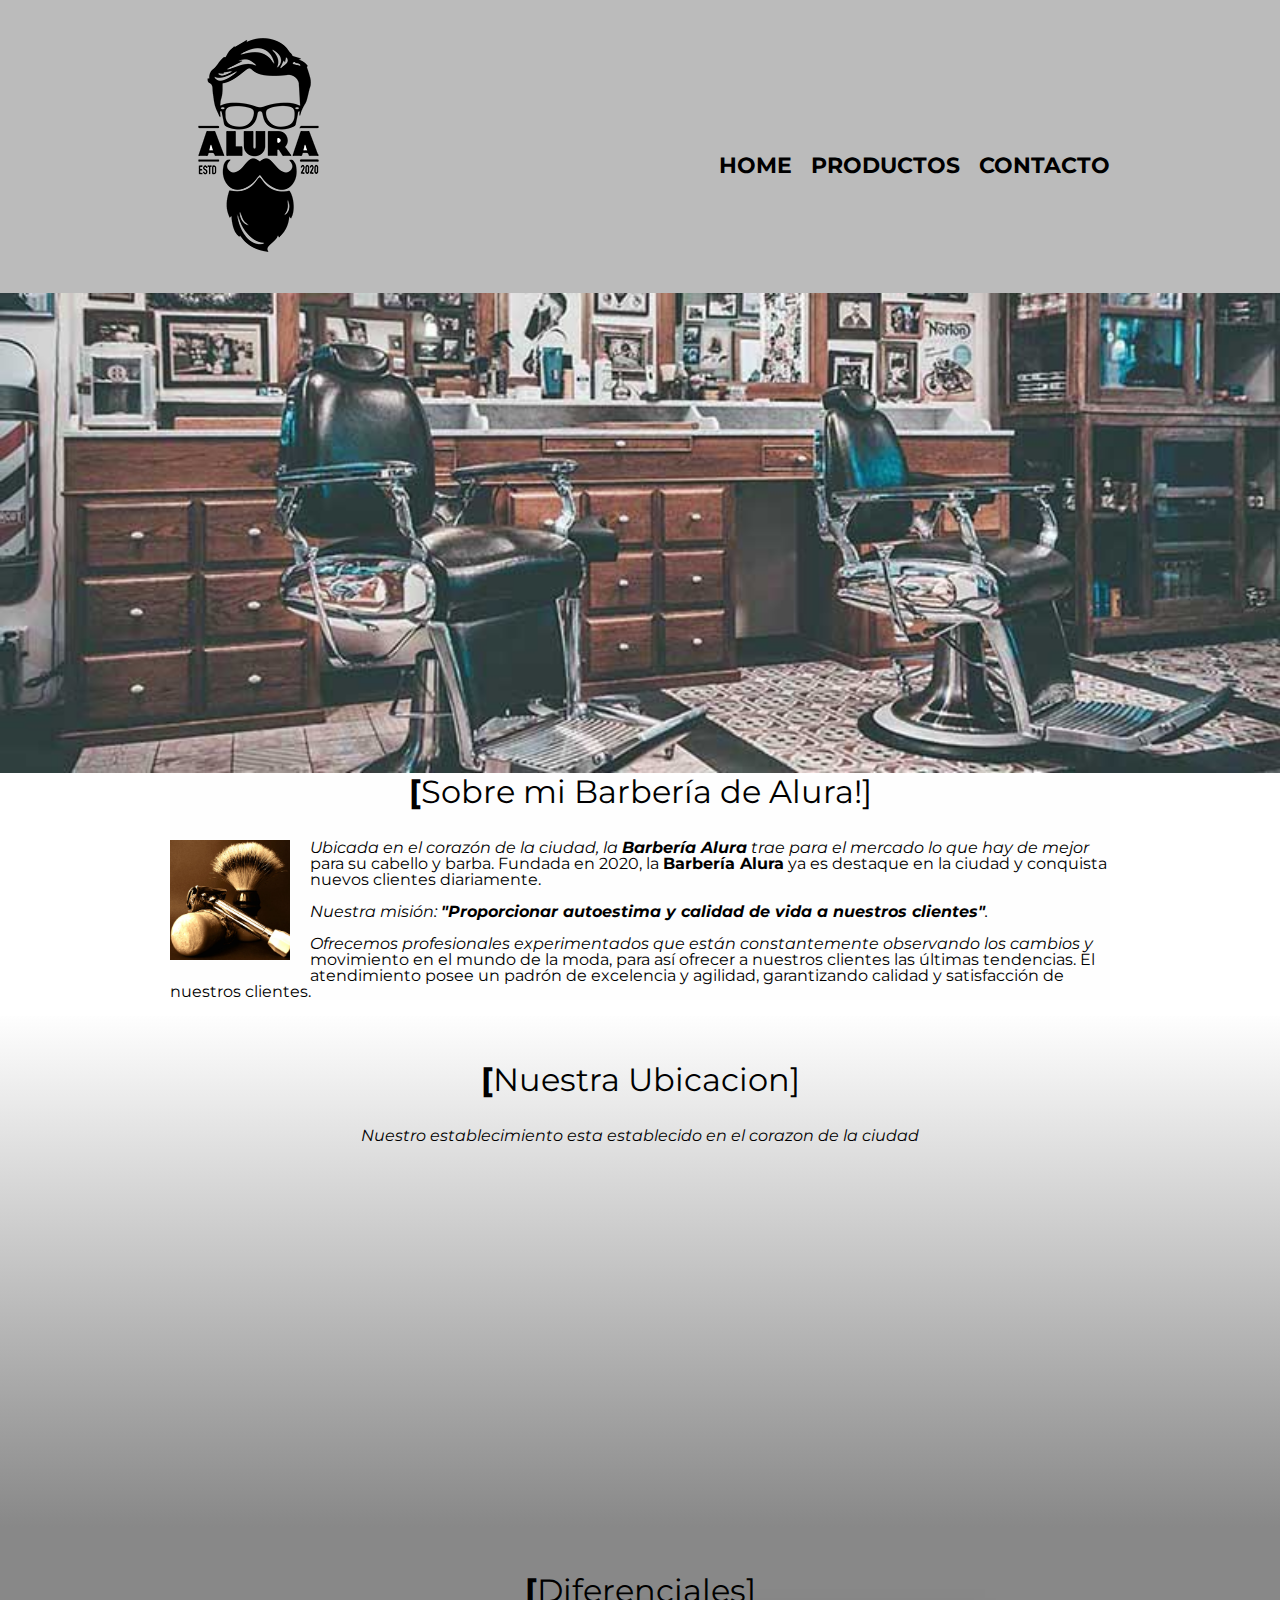
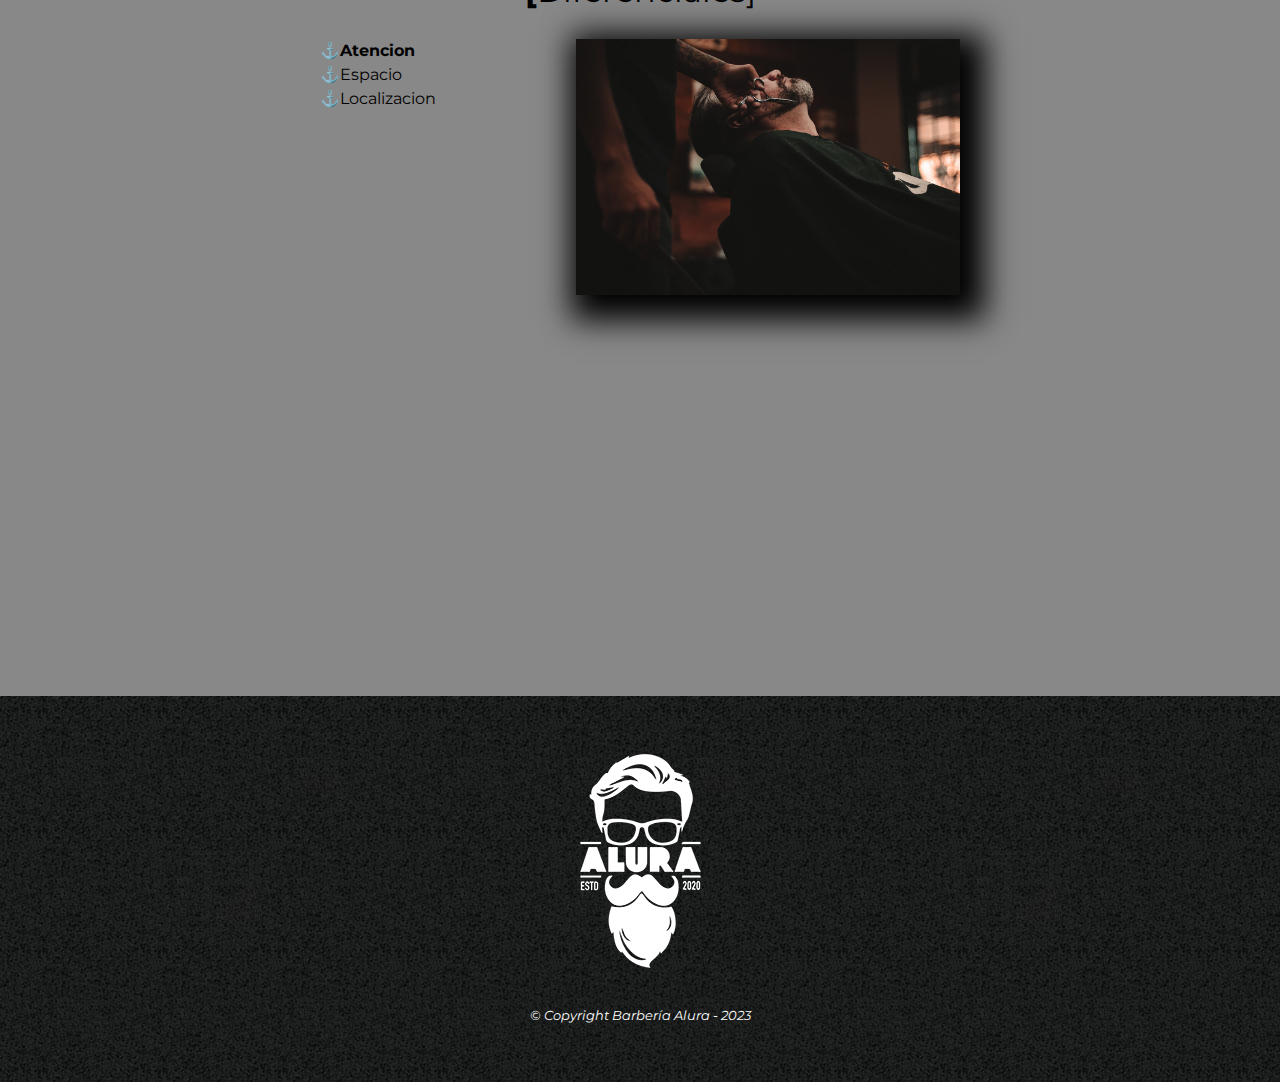
<file: index.html>
<!DOCTYPE html>

    <html lang="es">

        <head>
            <meta charset="UTF-8">
            <meta name="viewport" content="width=device-width">
            <title>Barbería Alura</title>
            <link rel="stylesheet" href="reset.css">
            <link rel="stylesheet" href="style.css">
            <link rel="preconnect" href="https://fonts.googleapis.com">
            <link rel="preconnect" href="https://fonts.gstatic.com" crossorigin>
            <link href="https://fonts.googleapis.com/css2?family=Montserrat:wght@300&display=swap" rel="stylesheet">

        </head>

        <body>

            <header>
                <div class="caja">
                    <h1><img src="imagenes/logo.png" alt="Logo Barbería"></h1>
                    <nav>
                        <ul>
                            <li><a href="index.html">Home</a></li>
                            <li><a href="productos.html">Productos</a></li>
                            <li><a href="contacto.html">Contacto</a></li>
                        </ul>
                    </nav>
                </div>
            </header>

            <img class="banner" src="banner/banner.jpg">

            <main>
                <section class="principal">
                    <h2 class="titulo-principal">Sobre mi Barbería de Alura!</h2>

                    <img class="utencilios" src="imagenes/utensilios[1].jpg" alt="Utencilios de barbero">
    
                    <p>Ubicada en el corazón de la ciudad, la <strong>Barbería Alura</strong> trae para el mercado lo que hay de mejor para su cabello y barba. Fundada en 2020, la <strong>Barbería Alura</strong> ya es destaque en la ciudad y conquista nuevos clientes diariamente.</p>
    
                    <p id="mision">Nuestra misión: <em><strong>"Proporcionar autoestima y calidad de vida a nuestros clientes"</em></strong>.</p>
    
                    <p>Ofrecemos profesionales experimentados que están constantemente observando los cambios y movimiento en el mundo de la moda, para así ofrecer a nuestros clientes las últimas tendencias. El atendimiento posee un padrón de excelencia y agilidad, garantizando calidad y satisfacción de nuestros clientes.</p>
                </section>

                <section class="mapa">
                    <h3 class="titulo-principal">Nuestra Ubicacion</h3>
                    <p>Nuestro establecimiento esta establecido en el corazon de la ciudad</p>

                    <div class="mapa-contenido">
                        <iframe src="https://www.google.com/maps/embed?pb=!1m18!1m12!1m3!1d5924.945641358322!2d-103.34877173108313!3d20.690650469682634!2m3!1f0!2f0!3f0!3m2!1i1024!2i768!4f13.1!3m3!1m2!1s0x8428b14fb945cfd1%3A0x7fbee82aee7b21c4!2sDELFINES%20Voleibol!5e0!3m2!1sen!2smx!4v1685327429157!5m2!1sen!2smx" width="100%" height="300" style="border:0;" allowfullscreen="" loading="lazy" referrerpolicy="no-referrer-when-downgrade"></iframe>
                    </div>
                </section>
    
                <section class="diferenciales">
                    <h3 class="titulo-principal">Diferenciales</h3>

                    <div class="contenido-diferenciales">
                        <ul class="lista-diferenciales">
                            <li class="items">Atencion</li>
                            <li class="items">Espacio</li>
                            <li class="items">Localizacion</li>
                        </ul><img src="diferenciales/diferenciales.jpg" class="imagen-diferenciales">
                    </div>
                    
                    <div class="video">
                        <iframe width="100%" height="315" src="https://www.youtube.com/embed/kEaF3gc5z74" title="YouTube video player" frameborder="0" allow="accelerometer; autoplay; clipboard-write; encrypted-media; gyroscope; picture-in-picture; web-share" allowfullscreen></iframe>
                    </div>
                </section>

            </main>

            <footer>
                <img src="imagenes/logo-blanco.png" alt="Logo Barbería">
                <p class="copyright">&copy Copyright Barbería Alura - 2023</p>
            </footer>

        </body>

    </html>
</file>
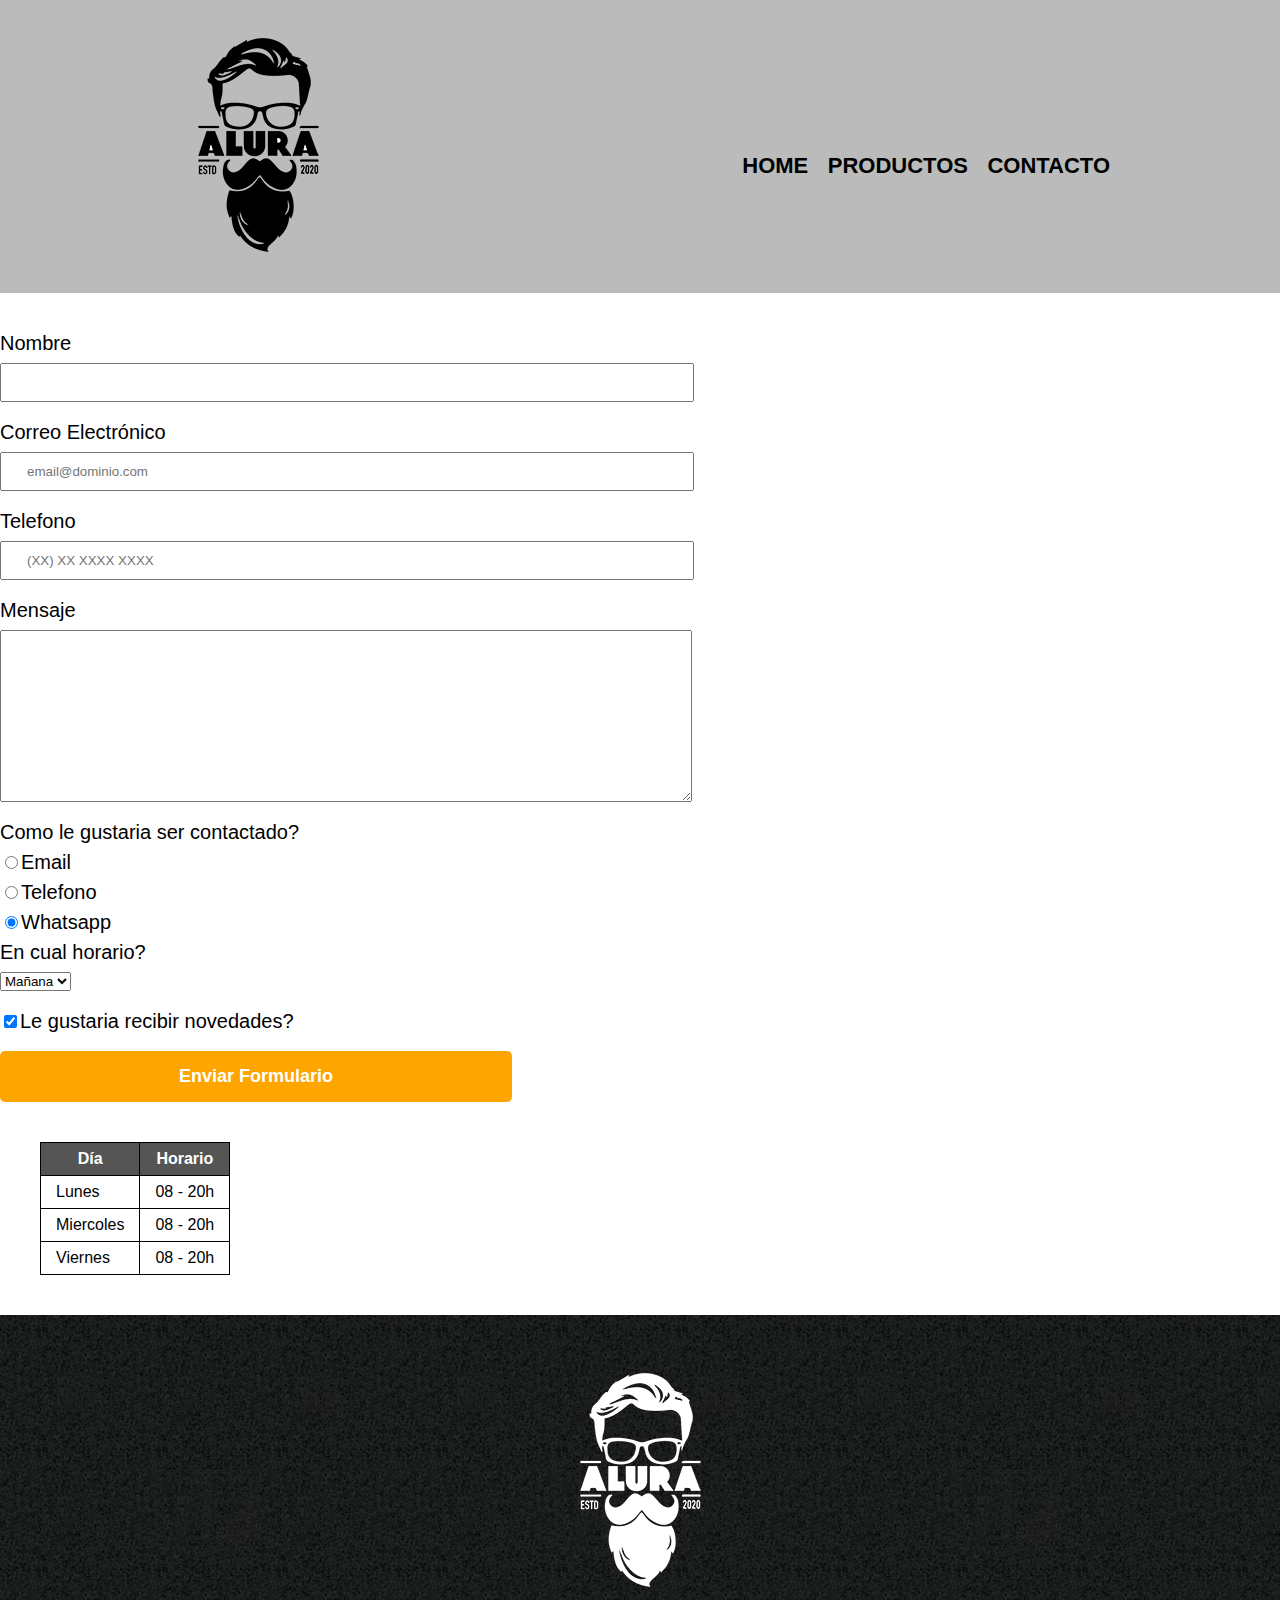
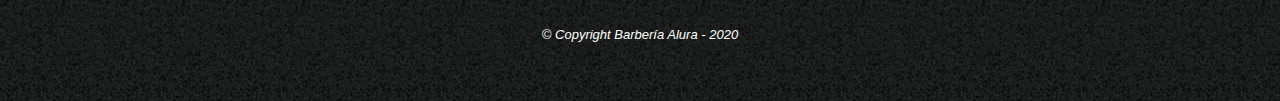
<file: contacto.html>
<!DOCTYPE html>
<html>
    <head>
        <meta charset="UTF-8">
        <title>Contacto - Barbería Alura</title>
        <link rel="stylesheet" href="reset.css">
        <link rel="stylesheet" href="style.css">
    </head>
    <body>
        <header>
            <div class="caja">
                <h1><img src="imagenes/logo.png" alt="Logo Barbería"></h1>
                <nav>
                    <ul>
                        <li><a href="index.html">Home</a></li>
                        <li><a href="productos.html">Productos</a></li>
                        <li><a href="contacto.html">Contacto</a></li>
                    </ul>
                </nav>
            </div>
        </header>

        <main>
            <form>
                <label for="nombre">Nombre</label>
                <input type="text" id="nombre" class="input-padron" required>

                <label for="correoElectronico">Correo Electrónico</label>
                <input type="email" id="correoElectronico" class="input-padron" required placeholder="email@dominio.com">

                <label for="telefono">Telefono</label>
                <input type="tel" id="telefono" class="input-padron" required placeholder="(XX) XX XXXX XXXX">

                <label for="mensaje">Mensaje</label>
                <textarea cols="70" rows="10" id="mensaje" class="input-padron" required></textarea>

                <fieldset>
                    <legend>Como le gustaria ser contactado?</legend>

                    <label for="radio-email"><input type="radio" name="contacto"  value="email" id="radio-email">Email</label>

                    <label for="radio-telefono"><input type="radio" name="contacto" value="telefono" id="radio-telefono">Telefono</label>
                    
                    <label for="radio-whatsapp"><input type="radio" name="contacto" value="whatsapp" id="radio-whatsapp" checked>Whatsapp</label>
                </fieldset>

                <fieldset>
                    <legend>En cual horario?</legend>
                    <select>
                        <option>Mañana</option>
                        <option>Tarde</option>
                        <option>Noche</option>
                    </select>
                </fieldset>

                <label class="checkbox"><input type="checkbox" checked>Le gustaria recibir novedades?</label>
                <input type="submit" value="Enviar Formulario" class="enviar">
            </form>

            <table>
                <thead>
                    <tr>
                        <th>Día</th>
                        <th>Horario</th>
                    </tr>
                </thead>
                <tbody>
                    <tr>
                        <td>Lunes</td>
                        <td>08 - 20h</td>
                    </tr>
                    <tr>
                        <td>Miercoles</td>
                        <td>08 - 20h</td>
                    </tr>
                    <tr>
                        <td>Viernes</td>
                        <td>08 - 20h</td>
                    </tr>
                </tbody>
            </table>
        </main>

        <footer>
            <img src="imagenes/logo-blanco.png" alt="Logo Barbería">
            <p class="copyright">&copy Copyright Barbería Alura - 2020</p>
        </footer>
    </body>
</html>
</file>
<file: style.css>
body{
    font-family: 'Montserrat', sans-serif;
}

header{
    background-color: #BBBBBB;
    padding: 20px 0;
}

.caja{
    width: 940px;
    position: relative;
    margin: 0 auto;
}

nav {
    position: absolute;
    top: 135px;
    right: 0;
}

nav li{
    display: inline;
    margin: 0 0 0 15px;
}

nav a{
    text-transform: uppercase;
    color: #000000;
    font-weight: bold;
    font-size: 22px;
    text-decoration: none;
}
nav a:hover{
    color: #c78c19;
    text-decoration: underline;
}

.productos{
    width: 940px;
    margin: 0 auto;
    padding: 50px;
}

.productos li{
    display: inline-block;
    text-align: center;
    width: 30%;
    vertical-align: top;
    margin: 0 1.5%;
    padding: 30px 20px;
    box-sizing: border-box;
    border: 2px solid #000000;
    border-radius: 10px;
}

.productos li:hover{
    border-color: #c78c19;
}

.productos li:active{
    border-color: #088c19;
}

.productos h2{
    font-size: 30px;
    font-weight: bold;
}

.productos li:hover h2{
    font-size: 33px;
}

.producto-descripcion{
font-size: 18px;
}

.producto-precio{
    font-size: 20px;
    font-weight: bold;
    margin-top: 10px;
}

footer{
    text-align: center;
    background: url(imagenes/bg.jpg);
    padding: 40px;
}

.copyright{
    color: #FFFFFF;
    font-size: 13px;
    margin: 20px;
}

form{
    margin: 40px 0;
}

form label, form legend{
    display: block;
    font-size: 20px;
    margin: 0 0 10px;
}

.input-padron{
    display: block;
    margin: 0 0 20px;
    padding: 10px 25px;
    width: 50%;
}

.checkbox{
    margin: 20px 0;
}

.enviar{
    width: 40%;
    padding: 15px 0;
    font-size: 18px;
    font-weight: bold;
    color: white;
    background: orange;
    border: none;
    border-radius: 5px;
    transition: 1s all;
    cursor: pointer;
}

.enviar:hover{
    background: darkorange;
    transform: scale(1.2) rotate(360deg);
}

table{
    margin: 40px 40px;
}

thead{
    background: #555555;
    color: white;
    font-weight: bold;
}

td, th{
    border: 1px solid #000000;
    padding: 8px 15px;
}

/* CSS para pagina Home*/

.banner{
    width: 100%;
}

.principal{
    background: #FEFEFE;
    padding: em 0;
    width: 940px;
    margin: 0 auto;
}

.titulo-principal{
    text-align: center;
    font-size: 2em;
    margin: 0 0 1em;
    clear: left;
}

.titulo-principal::first-letter{
    font-weight: bold;
}

.titulo-principal::before{
    content: "[";
}

.titulo-principal::after{
    content: "]";
}

p::first-line{
    font-style: italic;
}

.principal p{
    margin: 0 0 1em;
}
.principal strong{
    font-weight: bold;
}

.principal em{
    font-style: italic;
}

.utencilios{
    width: 120px;
    float: left;
    margin: 0 20px 20px 0;
}

.mapa{
    padding: 3em 0;
    background: linear-gradient(#FEFEFE, #888888);
}

.mapa p{
    margin: 0 0 2em;
    text-align: center;
}

.mapa-contenido{
    width: 940px;
    margin: 0 auto;
}

.diferenciales{
    padding: 3em 0;
    background: #888888;
}

.contenido-diferenciales{
    width: 640px;
    margin: 0 auto;
}

.lista-diferenciales{
    width: 40%;
    display: inline-block;
    vertical-align: top;
}

.items{
    line-height: 1.5;
}

.items::before{
    content: "⚓";
}

.items:first-child{
    font-weight: bold;
}

.imagen-diferenciales{
    width: 60%;
    transition: 500ms;
    box-shadow: 10px 10px 30px  15px #000000;
}

.imagen-diferenciales:hover{
    opacity: 0.3;
}

.video{
    width: 560px;
    margin: 1em auto;
}

@media screen and (max-width:480px){
    h1{
        text-align: center;
    }

    nav{
        position: static;
    }

    .caja, .principal, .mapa-contenido, .contenido-diferenciales, .video{
        width: auto;
    }

    .lista-diferenciales, .imagen-diferenciales{
        width: 100%;
    }
}
</file>
